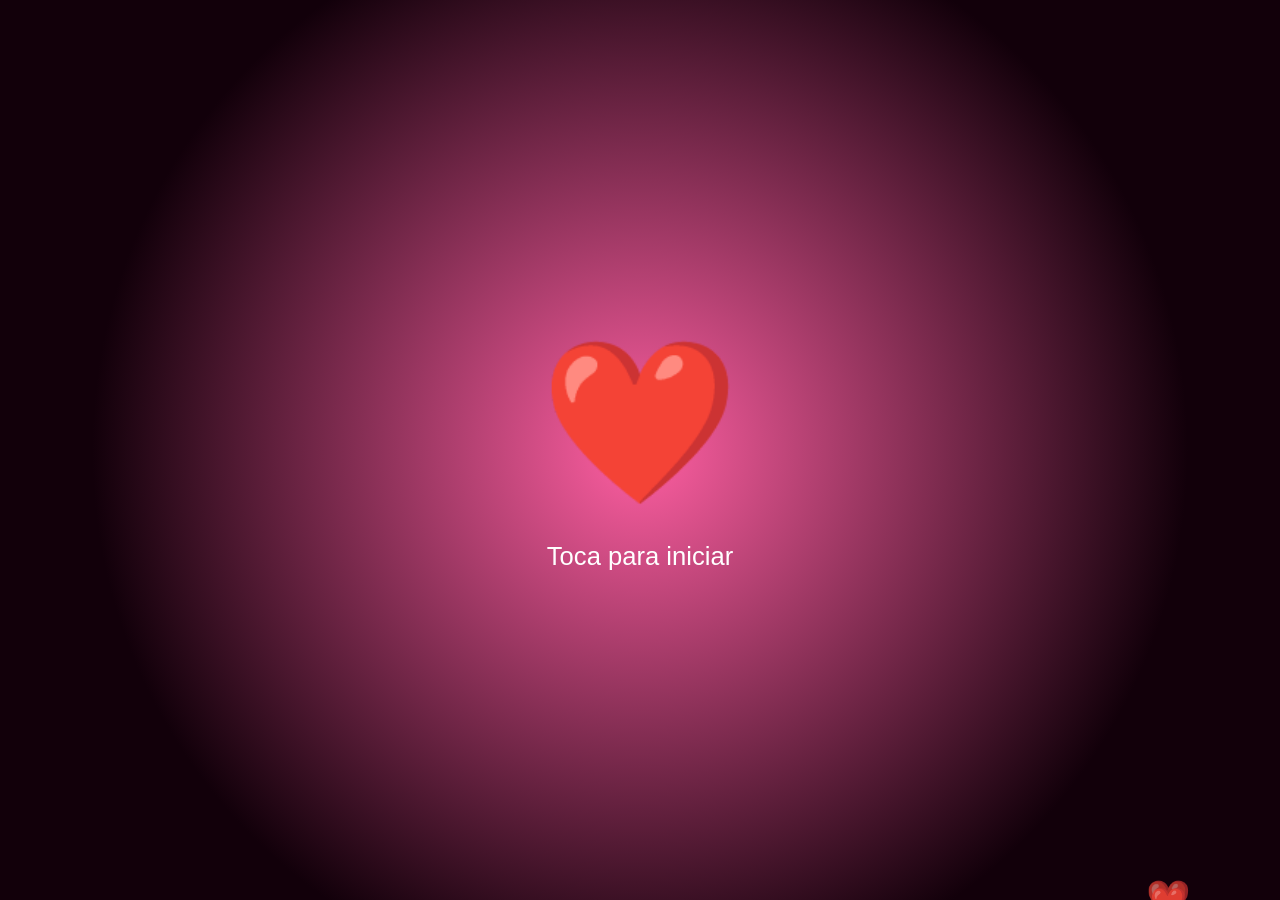
<file: index.html>
<!DOCTYPE html>
<html lang="es">
<head>
  <meta charset="UTF-8">
  <title>Para Mi Amor ❤️</title>
  <style>
    body {
      margin: 0;
      font-family: 'Segoe UI', sans-serif;
      background: linear-gradient(#ffd1dc, #ff9eb5);
      overflow-x: hidden;
    }

    /* CORAZONES */
    .corazon-flotante {
      position: fixed;
      bottom: -20px;
      animation: subir 6s linear infinite;
      opacity: .7;
    }
    @keyframes subir {
      to {
        transform: translateY(-110vh);
        opacity: 0;
      }
    }

    /* INTRO */
    #inicio {
      height: 100vh;
      display: flex;
      justify-content: center;
      align-items: center;
      background: radial-gradient(circle, #ff5fa2, #12000a 70%);
      flex-direction: column;
      text-align: center;
      cursor: pointer;
    }
    .corazon {
      font-size: 160px;
      animation: latido 1.4s infinite;
    }
    @keyframes latido {
      50% { transform: scale(1.5); }
    }
    .texto {
      color: white;
      font-size: 1.6em;
      margin-top: 25px;
    }

    /* CONTENIDO */
    #contenido {
      display: none;
      padding: 25px;
    }

    .card {
      background: #ffeaf0;
      border: 3px dashed #ff5f9e;
      border-radius: 25px;
      padding: 25px;
      max-width: 360px;
      margin: 30px auto;
      text-align: center;
      color: #b4004e;
    }

    /* TIMER */
    .grid {
      display: grid;
      grid-template-columns: repeat(3, 1fr);
      gap: 10px;
    }
    .caja {
      background: white;
      border-radius: 15px;
      padding: 10px;
      font-weight: bold;
    }

    /* MUSICA */
    .album {
      width: 130px;
      height: 130px;
      margin: 10px auto;
      border-radius: 50%;
      overflow: hidden;
      border: 5px solid #ff5f9e;
      animation: rotar 8s linear infinite;
      animation-play-state: paused;
    }
    .album img {
      width: 100%;
      height: 100%;
      object-fit: cover;
    }
    @keyframes rotar {
      to { transform: rotate(360deg); }
    }

    #barra {
      width: 100%;
      accent-color: #ff5f9e;
    }
    button {
      background: #ff5f9e;
      border: none;
      color: white;
      padding: 10px 20px;
      border-radius: 20px;
      font-size: 20px;
      cursor: pointer;
    }

    /* CILINDRO */
    .escena {
      display: flex;
      justify-content: center;
      perspective: 900px;
    }
    .cilindro {
      position: relative;
      width: 140px;
      height: 180px;
      transform-style: preserve-3d;
    }
    .cilindro img {
      position: absolute;
      width: 120px;
      height: 160px;
      border-radius: 15px;
      object-fit: cover;
      box-shadow: 0 5px 12px rgba(0, 0, 0, .4);
    }
    .cilindro img:nth-child(1) { transform: rotateY(0deg) translateZ(200px); }
    .cilindro img:nth-child(2) { transform: rotateY(60deg) translateZ(200px); }
    .cilindro img:nth-child(3) { transform: rotateY(120deg) translateZ(200px); }
    .cilindro img:nth-child(4) { transform: rotateY(180deg) translateZ(200px); }
    .cilindro img:nth-child(5) { transform: rotateY(240deg) translateZ(200px); }
    .cilindro img:nth-child(6) { transform: rotateY(300deg) translateZ(200px); }

    /* CARTA */
    .carta {
      line-height: 1.5;
      color: #a80046;
    }

    /* ===================== */
    /* RESPONSIVE MÓVIL       */
    /* ===================== */
    @media screen and (max-width: 480px) {
      #inicio {
        height: 120vh;  
        padding: 20px;
      }
      .corazon {
        font-size: 140px; 
      }
      .texto {
        font-size: 1.5em; 
        margin-top: 20px;
      }
      .card {
        max-width: 90%;
        padding: 20px;
        margin: 20px auto;
      }
      .grid {
        grid-template-columns: repeat(2, 1fr);
        gap: 8px;
      }
      .caja {
        padding: 8px;
        font-size: 14px;
      }
      .album {
        width: 100px;
        height: 100px;
      }
      button {
        font-size: 16px;
        padding: 8px 16px;
      }
      .escena {
        perspective: 600px;
      }
      .cilindro {
        width: 100px;
        height: 130px;
      }
      .cilindro img {
        width: 90px;
        height: 120px;
      }
      .carta {
        font-size: 14px;
        line-height: 1.4;
      }
    }

    @media screen and (min-width: 481px) and (max-width: 768px) {
      #inicio {
        height: 110vh;
        padding: 20px;
      }
      .corazon {
        font-size: 150px;
      }
      .texto {
        font-size: 1.55em;
      }
      .album {
        width: 120px;
        height: 120px;
      }
    }
  </style>
</head>

<body>

<div id="inicio" onclick="iniciar()">
  <div class="corazon">❤️</div>
  <div class="texto">Toca para iniciar</div>
</div>

<div id="contenido">

  <!-- TIMER -->
  <div class="card">
    <h2>Nuestro tiempo juntos 💕</h2>
    <div class="grid">
      <div class="caja"><span id="y">0</span><br>AÑOS</div>
      <div class="caja"><span id="m">0</span><br>MESES</div>
      <div class="caja"><span id="d">0</span><br>DÍAS</div>
      <div class="caja"><span id="h">0</span><br>HORAS</div>
      <div class="caja"><span id="min">0</span><br>MIN</div>
      <div class="caja"><span id="s">0</span><br>SEG</div>
    </div>
  </div>

  <!-- MUSICA -->
  <div class="card">
    <h2>Nuestra canción 🎶</h2>
    <div class="album" id="album">
        <img src="images/foto1.jpg">
    </div>
    <input type="range" id="barra" value="0">
    <button onclick="cambiarCancionAtras()">⏮️</button> 
    <button onclick="playPause()">⏯️</button>
    <button onclick="cambiarCancionAdelante()">⏭️</button> 
    <audio id="audio" src="music/reik.mp3"></audio>
    <div id="timeDisplay">
        <span id="currentTime">00:00</span> / <span id="durationTime">00:00</span>
    </div>
    <div id="songName">Reik - Pero Te Conocí</div> 
  </div>

  <!-- RECUERDOS -->
  <div class="card">
    <h2>Nuestros recuerdos 📸</h2>
    <div class="escena">
      <div class="cilindro" id="cilindro">
        <img src="images/foto2.jpeg">
        <img src="images/foto3.jpeg">
        <img src="images/foto4.jpeg">
        <img src="images/foto5.jpeg">
        <img src="images/foto6.jpeg">
        <img src="images/foto7.jpeg">
      </div>
    </div>
  </div>

  <!-- CARTA -->
  <div class="card carta" onclick="abrirCarta()">
    <h2>Mi amor 💖</h2>
    Hoy celebramos cada momento que hemos compartido juntos, desde ese primer día hasta hoy, donde hemos recorrido un hermoso camino. No solo han pasado días, sino también recuerdos que atesoro profundamente en mi corazón.
    Te amo con todo mi ser y cada segundo a tu lado es un regalo que siempre agradeceré. Este tiempo juntos es solo el comienzo de nuestra historia. Gracias por ser mi alegría, mi paz y la razón de mi sonrisa diaria.
    Te amo hoy, mañana y siempre. ❤️
  </div>

</div>

<script src="script.js"></script> <!-- Enlace al archivo JS -->

</body>
</html>
</file>
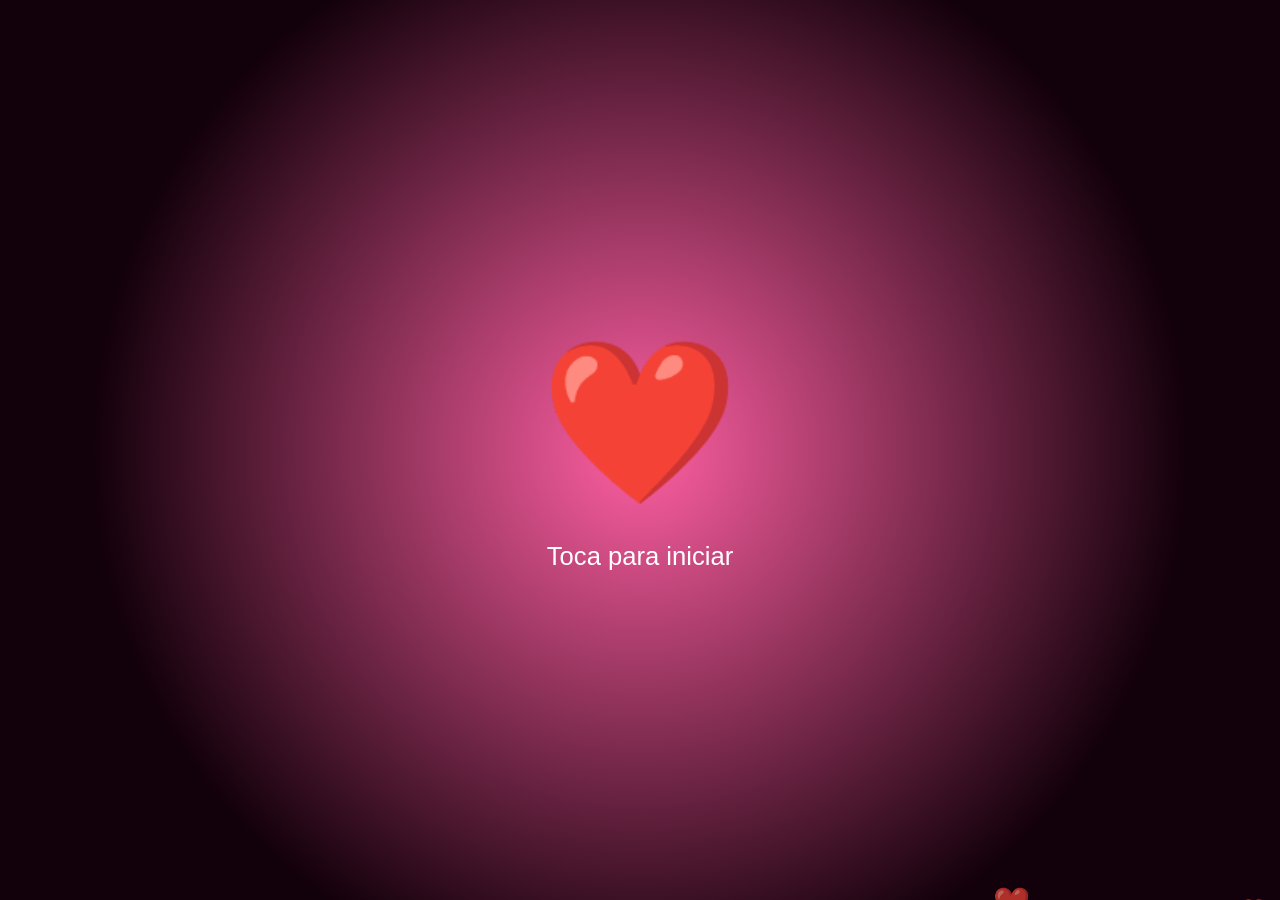
<file: main.html>
<!DOCTYPE html>
<html lang="es">
<head>
  <meta charset="UTF-8">
  <title>Para Mi Amor ❤️</title>
  <link rel="stylesheet" href="css/style.css">
</head>

<body>

<div id="inicio" onclick="iniciar()">
  <div style="text-align:center">
    <div class="corazon">❤️</div>
    <div class="texto">Toca para iniciar</div>
  </div>
</div>

<div id="contenido">

  <!-- TIMER -->
  <div class="card">
    <h2>Nuestro tiempo juntos 💕</h2>
    <div class="grid">
      <div class="caja"><span id="y">0</span><br>AÑOS</div>
      <div class="caja"><span id="m">0</span><br>MESES</div>
      <div class="caja"><span id="d">0</span><br>DÍAS</div>
      <div class="caja"><span id="h">0</span><br>HORAS</div>
      <div class="caja"><span id="min">0</span><br>MIN</div>
      <div class="caja"><span id="s">0</span><br>SEG</div>
    </div>
  </div>

  <!-- MUSICA -->
  <div class="card">
    <h2>Nuestra canción 🎶</h2>
    <div class="album" id="album">
        <img src="images/foto1.jpg">
    </div>
    <input type="range" id="barra" value="0">
    <button onclick="cambiarCancionAtras()">⏮️</button> 
    <button onclick="playPause()">⏯️</button>
    <button onclick="cambiarCancionAdelante()">⏭️</button> 
    <audio id="audio" src="music/Reik.mp3"></audio>
    <div id="timeDisplay">
        <span id="currentTime">00:00</span> / <span id="durationTime">00:00</span>
    </div>
    <div id="songName">Reik - Pero Te Conocí</div> 
  </div>

  <!-- RECUERDOS -->
  <div class="card">
    <h2>Nuestros recuerdos 📸</h2>
    <div class="escena">
      <div class="cilindro" id="cilindro">
        <img src="images/foto2.jpeg">
        <img src="images/foto3.jpeg">
        <img src="images/foto4.jpeg">
        <img src="images/foto5.jpeg">
        <img src="images/foto6.jpeg">
        <img src="images/foto7.jpeg">
      </div>
    </div>
  </div>

  <!-- CARTA -->
  <div class="card carta" onclick="abrirCarta()">
    <h2>Mi amor 💖</h2>
    Hoy celebramos cada momento que hemos compartido juntos, desde ese primer día hasta hoy, donde hemos recorrido un hermoso camino. No solo han pasado días y meses, sino también recuerdos que atesoro profundamente en mi corazón.
    Te amo con todo mi ser y cada segundo a tu lado es un regalo que siempre agradeceré. Este tiempo juntos es solo el comienzo de nuestra historia. Gracias por ser mi alegría, mi paz y la razón de mi sonrisa diaria.
    Te amo hoy, mañana y siempre. ❤️
  </div>

</div>

<script src="script.js"></script> <!-- Enlace al archivo JS -->

</body>
</html>
</file>
<file: css/style.css>
body {
  margin: 0;
  font-family: 'Segoe UI', sans-serif;
  background: linear-gradient(#ffd1dc, #ff9eb5);
  overflow-x: hidden;
}

/* CORAZONES */
.corazon-flotante {
  position: fixed;
  bottom: -20px;
  animation: subir 6s linear infinite;
  opacity: .7;
}
@keyframes subir {
  to {
    transform: translateY(-110vh);
    opacity: 0;
  }
}

/* INTRO */
#inicio {
  height: 100vh;
  display: flex;
  justify-content: center;
  align-items: center;
  background: radial-gradient(circle, #ff5fa2, #12000a 70%);
  flex-direction: column;
  text-align: center;
  cursor: pointer;
}
.corazon {
  font-size: 160px;
  animation: latido 1.4s infinite;
}
@keyframes latido {
  50% {
    transform: scale(1.5);
  }
}
.texto {
  color: white;
  font-size: 1.6em;
  margin-top: 25px;
}

/* CONTENIDO */
#contenido {
  display: none;
  padding: 25px;
}

.card {
  background: #ffeaf0;
  border: 3px dashed #ff5f9e;
  border-radius: 25px;
  padding: 25px;
  max-width: 360px;
  margin: 30px auto;
  text-align: center;
  color: #b4004e;
}

/* TIMER */
.grid {
  display: grid;
  grid-template-columns: repeat(3, 1fr);
  gap: 10px;
}
.caja {
  background: white;
  border-radius: 15px;
  padding: 10px;
  font-weight: bold;
}

/* MUSICA */
.album {
  width: 130px;
  height: 130px;
  margin: 10px auto;
  border-radius: 50%;
  overflow: hidden;
  border: 5px solid #ff5f9e;
  animation: rotar 8s linear infinite;
  animation-play-state: paused;
}
.album img {
  width: 100%;
  height: 100%;
  object-fit: cover;
}
@keyframes rotar {
  to {
    transform: rotate(360deg);
  }
}

#barra {
  width: 100%;
  accent-color: #ff5f9e;
}
button {
  background: #ff5f9e;
  border: none;
  color: white;
  padding: 10px 20px;
  border-radius: 20px;
  font-size: 20px;
  cursor: pointer;
}

/* CILINDRO */
.escena {
  display: flex;
  justify-content: center;
  perspective: 900px;
}
.cilindro {
  position: relative;
  width: 140px;
  height: 180px;
  transform-style: preserve-3d;
}
.cilindro img {
  position: absolute;
  width: 120px;
  height: 160px;
  border-radius: 15px;
  object-fit: cover;
  box-shadow: 0 5px 12px rgba(0, 0, 0, .4);
}
.cilindro img:nth-child(1) { transform: rotateY(0deg) translateZ(200px); }
.cilindro img:nth-child(2) { transform: rotateY(60deg) translateZ(200px); }
.cilindro img:nth-child(3) { transform: rotateY(120deg) translateZ(200px); }
.cilindro img:nth-child(4) { transform: rotateY(180deg) translateZ(200px); }
.cilindro img:nth-child(5) { transform: rotateY(240deg) translateZ(200px); }
.cilindro img:nth-child(6) { transform: rotateY(300deg) translateZ(200px); }

/* CARTA */
.carta {
  line-height: 1.5;
  color: #a80046;
}

@media screen and (max-width: 480px) {
  /* INTRO */
  #inicio {
    height: 120vh;  /* más alto para llenar la pantalla */
    padding: 20px;
  }
  .corazon {
    font-size: 140px; /* corazón más grande */
  }
  .texto {
    font-size: 1.5em; /* texto más visible */
    margin-top: 20px;
  }

  /* CARD */
  .card {
    max-width: 90%;
    padding: 20px;
    margin: 20px auto;
  }

  /* GRID TIMER */
  .grid {
    grid-template-columns: repeat(2, 1fr);
    gap: 8px;
  }
  .caja {
    padding: 8px;
    font-size: 14px;
  }

  /* MUSICA */
  .album {
    width: 100px;
    height: 100px;
  }
  button {
    font-size: 16px;
    padding: 8px 16px;
  }

  /* CILINDRO */
  .escena {
    perspective: 600px;
  }
  .cilindro {
    width: 100px;
    height: 130px;
  }
  .cilindro img {
    width: 90px;
    height: 120px;
  }

  /* CARTA */
  .carta {
    font-size: 14px;
    line-height: 1.4;
  }
}

@media screen and (min-width: 481px) and (max-width: 768px) {
  #inicio {
    height: 110vh;
    padding: 20px;
  }
  .corazon {
    font-size: 150px;
  }
  .texto {
    font-size: 1.55em;
  }
  .album {
    width: 120px;
    height: 120px;
  }
}
</file>
